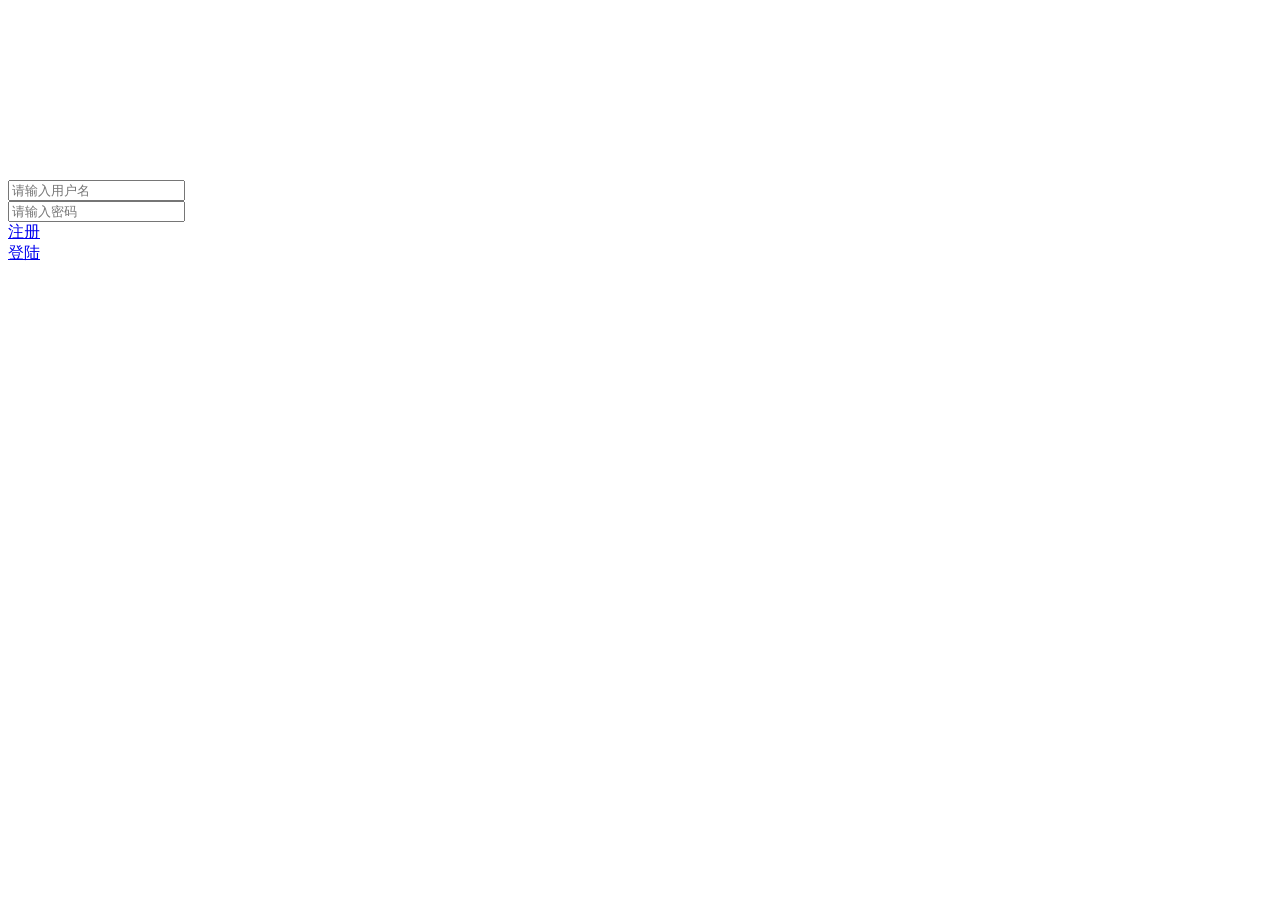
<file: src/main/webapp/login.html>
<!DOCTYPE html>
<html>
<head>
<meta charset="UTF-8">
<title>登录</title>
</head>
<body ng-app="app" ng-controller="login" class="container text-center" style="margin-top:180px;">
	<form>
		<div class="form-group">
			<input class="form-control" placeholder="请输入用户名" ng-model="un">
		</div>
		<div class="form-group">
			<input class="form-control" placeholder="请输入密码" type="password" ng-model="pwd">
		</div>
		<div class="form-group row" >
			<div class="col-xs-6 text-left">
				<a href="reg.html" class="btn btn-info">注册</a>
			</div>
			<div class="col-xs-6 text-right">
				<a class="btn btn-success" href="javascript:void(0)" ng-click="dologin()">登陆</a>
			</div>
		</div>
	</form	>
</body>

<link rel="stylesheet" href="http://apps.bdimg.com/libs/bootstrap/3.3.4/css/bootstrap.min.css">
<script src="http://apps.bdimg.com/libs/angular.js/1.4.6/angular.min.js"></script>
<script>
var host="./data";
var app = angular.module('app', []);
app.controller('login', function($scope,$http) {
	$scope.dologin=function(){
		
		$http({
		    method: 'GET',
		    url: host+'/login',
		    param:{un:$scope.un,pwd:$scope.pwd}
		}).then(function successCallback(res) {
			if(res.data.data.flag=="true"){
				alert("登陆成功");
				location="album/index.html";
			}else{
				alert("登陆失败");
				
			}
			
		    }, function errorCallback(resp) {
		        // 请求失败执行代码
		});
		
		 
		
		
	}
});
</script>
</html>
</file>
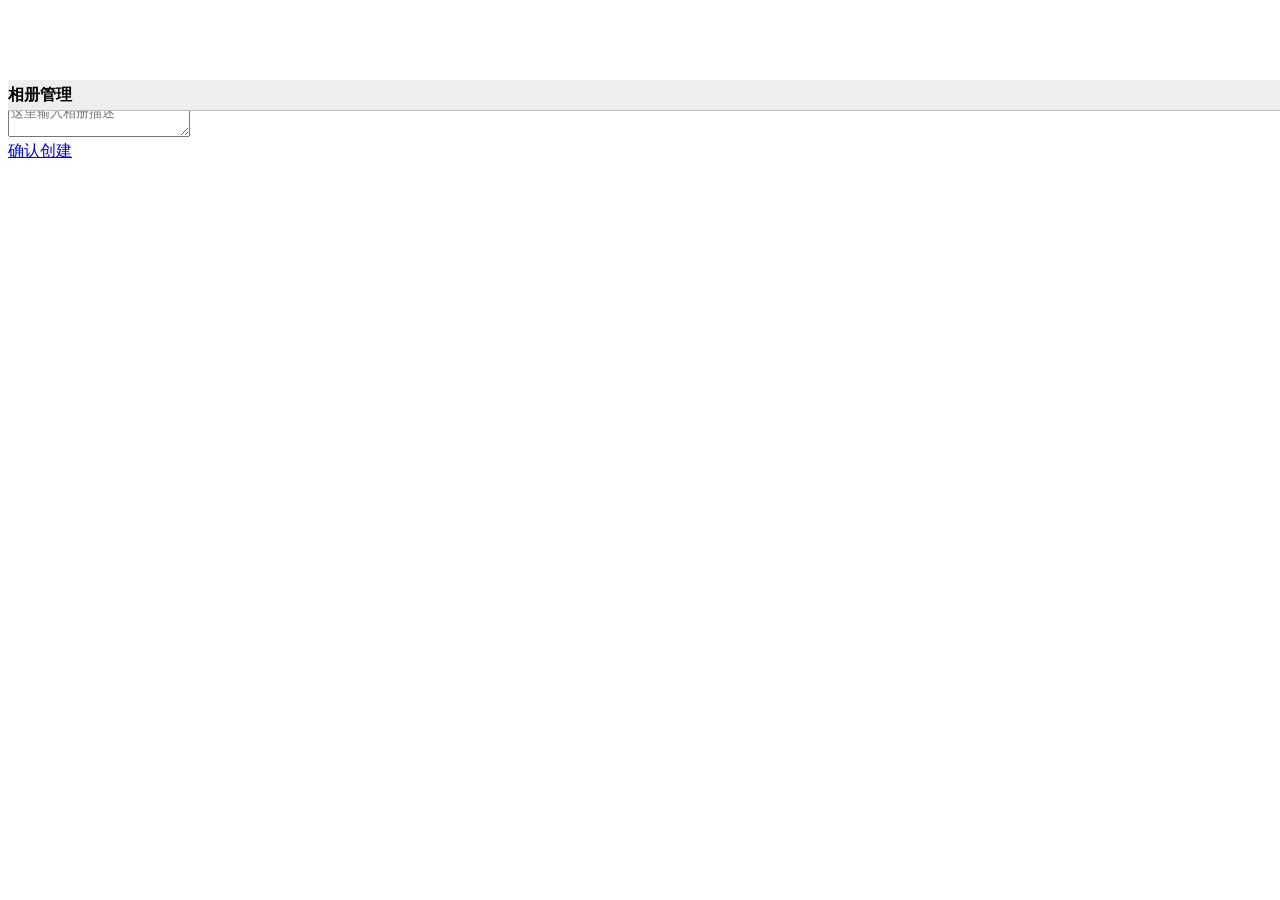
<file: src/main/webapp/album/addAlbum.html>
<!DOCTYPE html>
<html>
<head>
<meta charset="UTF-8">
<title>新建相册</title>
</head>
<body  ng-app="app" ng-controller="album" class="container text-center" >  
	<div class="nav-top row">
			<div class="col-xs-3 text-left">
				<a class="glyphicon glyphicon-circle-arrow-left" href="addAlbum.html"> </a>
			</div>
			<div class="col-xs-6 nav-title">相册管理  </div>
			<div class="col-xs-3 text-right">
			 	
			</div>
	</div>
	
	<form style="margin-top:80px">
		<div class="form-group">
			<input class="form-control">
		</div>
		<div class="form-group">
			<textarea class="form-control" placeholder="这里输入相册描述"></textarea>
		</div>
		<div class="form-group">
			<a class="btn btn-success"  href="album.html">确认创建</a>
		</div>
	</form	>
	  
	 
</body>

<link rel="stylesheet" href="../static/css/app.css">
<link rel="stylesheet" href="http://apps.bdimg.com/libs/bootstrap/3.3.4/css/bootstrap.min.css">
<script src="http://apps.bdimg.com/libs/angular.js/1.4.6/angular.min.js"></script>
<script>
var app = angular.module('app', []);
app.controller('album', function($scope) {
	
});
</script>

</html>
</file>
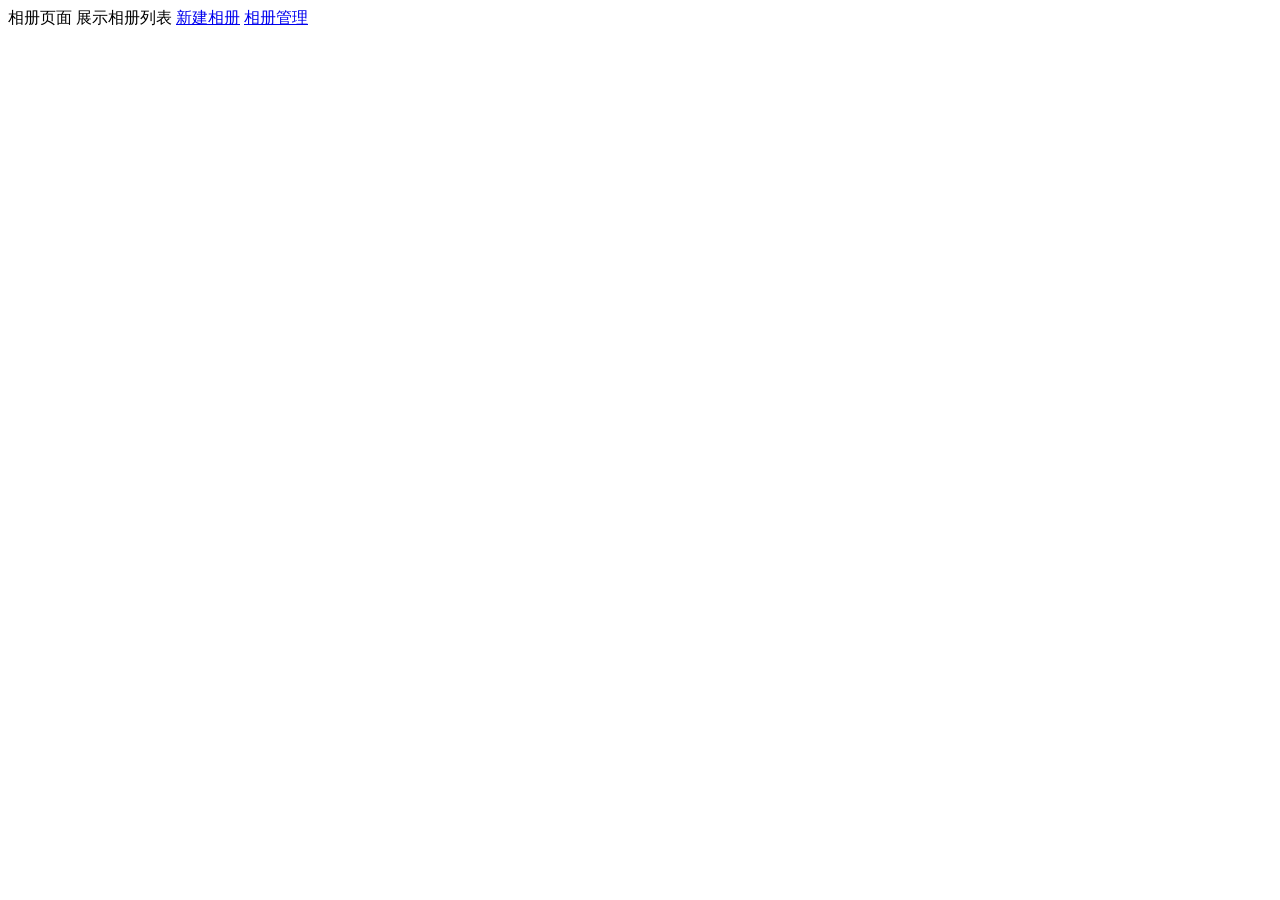
<file: src/main/webapp/user/album.html>
<!DOCTYPE html>
<html>
<head>
<meta charset="UTF-8">
<title>Insert title here</title>
</head>
<body>
	相册页面  展示相册列表  <a href="/user/savexc.html">新建相册</a> <a href="/user/addxc.html">相册管理</a>
</body>
</html>
</file>
<file: src/main/webapp/static/css/app.css>
/**顶部导航**/
	.nav-top{
		height:30px;
		background:#eee;
		position: fixed;/**一旦定为浮动 自身的空间就从文档流脱离了**/
		width:100%;
		Z-index:99;
		border-bottom:1px solid #bbb;
	}
	.nav-top .nav-title{
		font-size:16px;
		font-weight: bold;
		line-height: 30px;	
	}
	.nav-top .text-left{
		line-height: 30px;
	}
	.nav-top .text-left a{
		color: #000;
	}
	/**主内容区域**/
	.main{
		padding-top:45px;
		padding-bottom:80px;
	}
	.main img{
		height:180px;
	}

	/**底部导航**/
	.nav-bottom{
		border-top:1px solid #bbb;
		height:56px;
		background:#eee;
	    position: fixed;
   		bottom: 0px;
   		width:100%;
	}
	.nav-bottom-item{
		cursor: pointer;
	}
	.nav-bottom-item-selected{
		    background: #cde;
    		font-weight: bold;
	}
	
	
	
	/**字体图标**/
	
  	@font-face {font-family: "iconfont";
         src: url('./font/iconfont.eot'); /* IE9*/
         src: url('./font/iconfont.eot#iefix') format('embedded-opentype'), /* IE6-IE8 */
         url('./font/iconfont.woff') format('woff'), /* chrome, firefox */
         url('./font/iconfont.ttf') format('truetype'), /* chrome, firefox, opera, Safari, Android, iOS 4.2+*/
         url('./font/iconfont.svg#iconfont') format('svg'); /* iOS 4.1- */
       }

       .iconfont {
         font-family:"iconfont" !important;
         font-size:16px;
         font-style:normal;
         -webkit-font-smoothing: antialiased;
         -webkit-text-stroke-width: 0.2px;
         -moz-osx-font-smoothing: grayscale;
       }
       .icon-md{
       	 font-size: 26px;
       }
</file>
